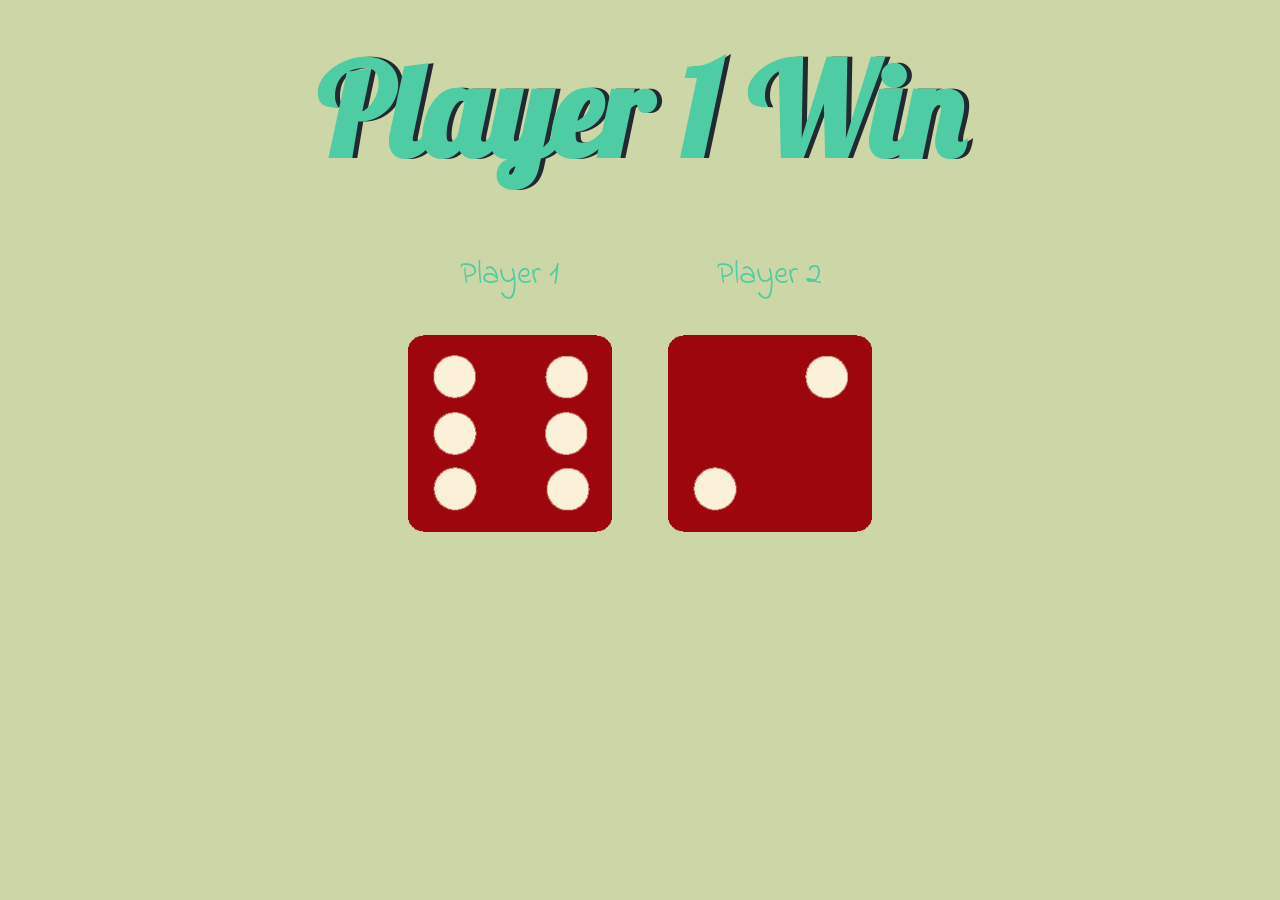
<file: index.html>
<!DOCTYPE html>
<html lang="en" dir="ltr">
  <head>
    <meta charset="utf-8">
    <title>Dicee</title>
    <link rel="stylesheet" href="styles.css">
    <link href="https://fonts.googleapis.com/css?family=Indie+Flower|Lobster" rel="stylesheet">

  </head>
  <body>

    <div class="container">
      <h1>Refresh Me</h1>

      <div class="dice">
        <p>Player 1</p>
        <img class="img1" src="./images/dice6.png">
      </div>

      <div class="dice">
        <p>Player 2</p>
        <img class="img2" src="./images/dice6.png">
      </div>

    </div>
    <script src="index.js"></script>

  </body>


</html>
</file>
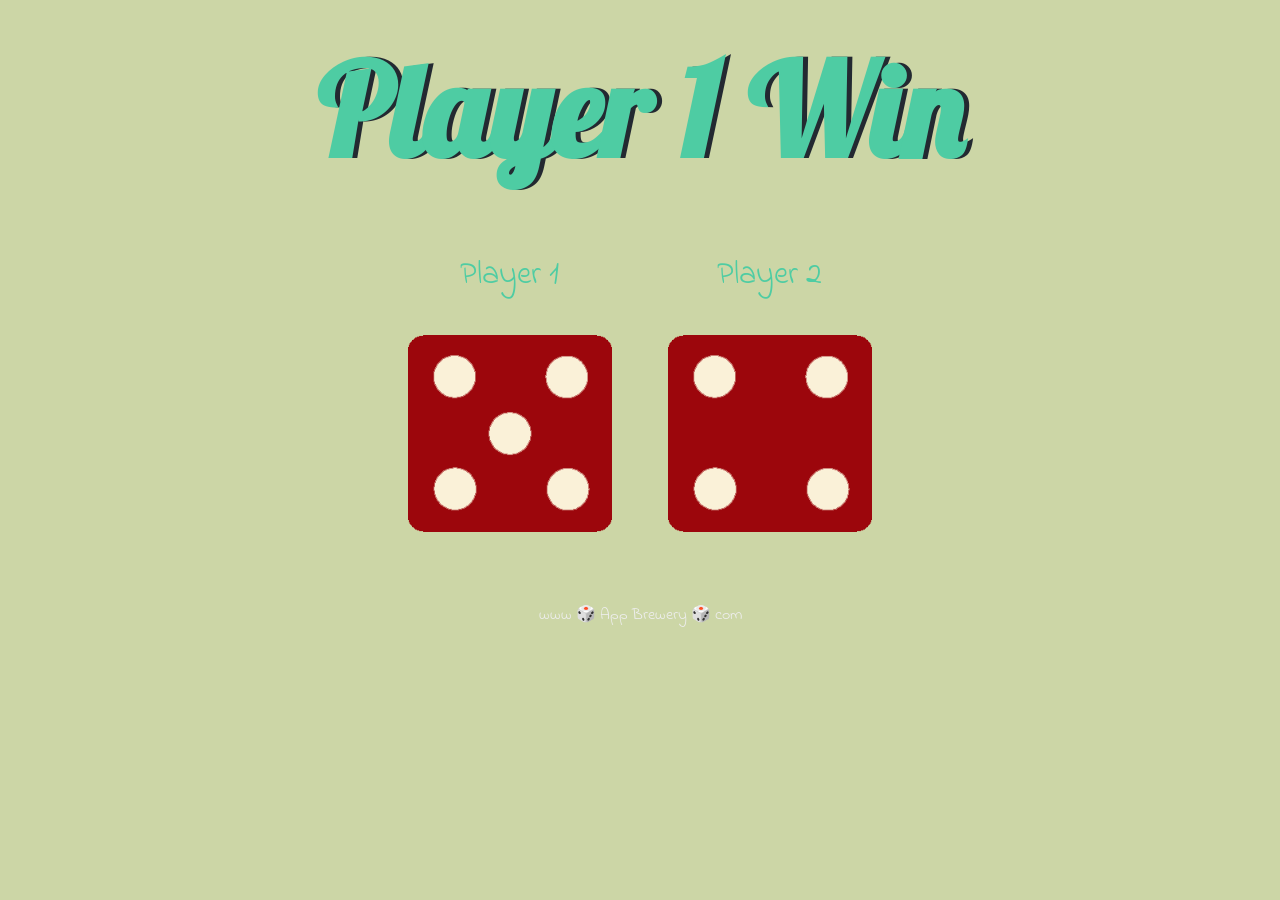
<file: dicee.html>
<!DOCTYPE html>
<html lang="en" dir="ltr">
  <head>
    <meta charset="utf-8">
    <title>Dicee</title>
    <link rel="stylesheet" href="styles.css">
    <link href="https://fonts.googleapis.com/css?family=Indie+Flower|Lobster" rel="stylesheet">

  </head>
  <body>

    <div class="container">
      <h1>Refresh Me</h1>

      <div class="dice">
        <p>Player 1</p>
        <img class="img1" src="./images/dice6.png">
      </div>

      <div class="dice">
        <p>Player 2</p>
        <img class="img2" src="./images/dice6.png">
      </div>

    </div>
    <script src="index.js"></script>

  </body>

  <footer>
    www 🎲 App Brewery 🎲 com
  </footer>

</html>
</file>
<file: styles.css>
.container {
  width: 70%;
  margin: auto;
  text-align: center;
}

.dice {
  text-align: center;
  display: inline-block;

}

body {
  background-color: #CCD6A6;
}

h1 {
  margin: 30px;
  font-family: 'Lobster', cursive;
  text-shadow: 5px 0 #232931;
  font-size: 8rem;
  color: #4ECCA3;
}

p {
  font-size: 2rem;
  color: #4ECCA3;
  font-family: 'Indie Flower', cursive;
}

img {
  width: 80%;
}

footer {
  margin-top: 5%;
  color: #EEEEEE;
  text-align: center;
  font-family: 'Indie Flower', cursive;

}
</file>
